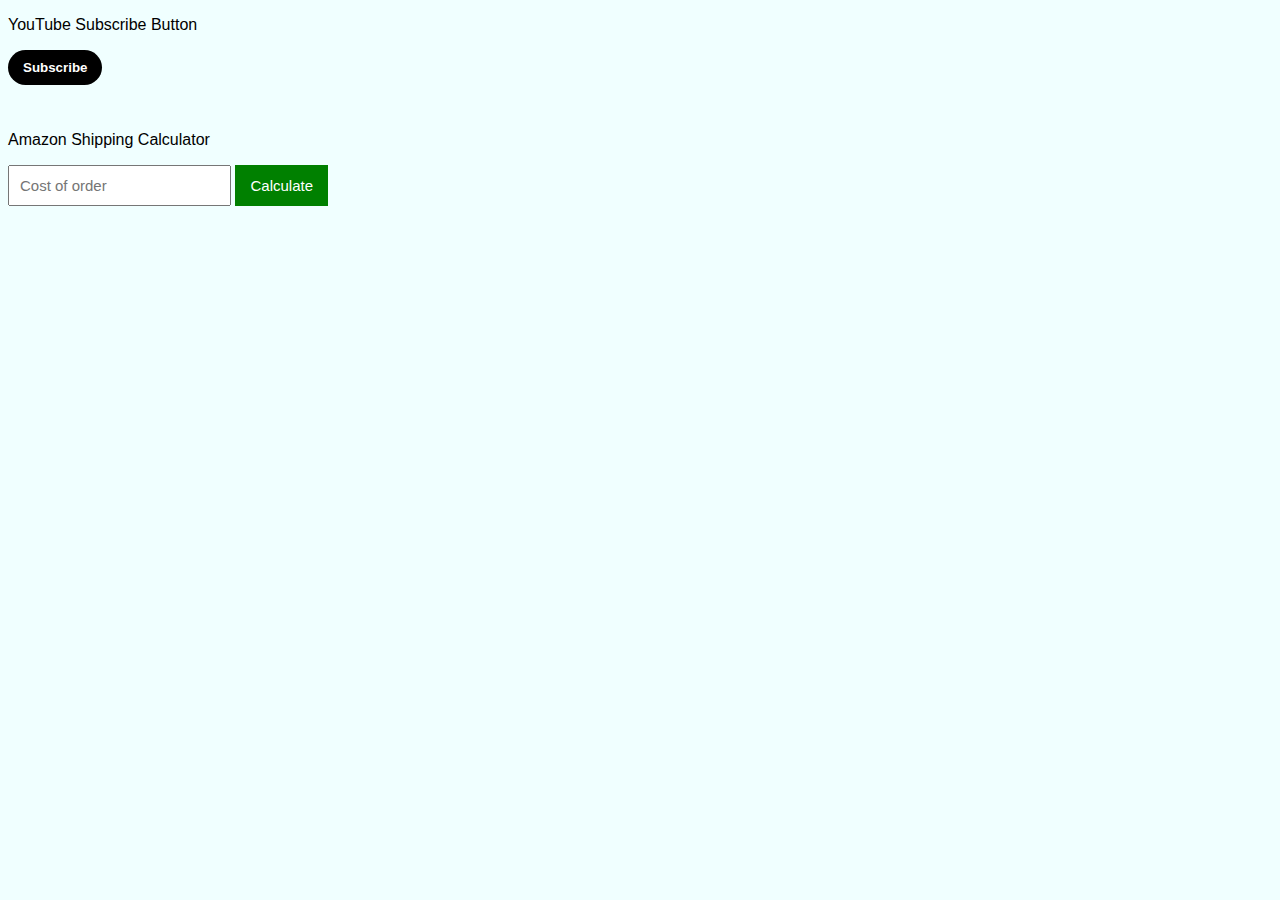
<file: index.html>
<!DOCTYPE html>
<html>
  <head>
    <title>DOM Projects</title>
    <link href="style/basic-project.css" rel="stylesheet">
  </head>
  <body>
    <p>YouTube Subscribe Button</p>
    <button onclick="
      subscribe();
    " class="js-subscribe-button subscribe-button">
      Subscribe
    </button>

    <p>Amazon Shipping Calculator</p>
    <input placeholder="Cost of order" class="js-cost-input cost-input" onkeydown="
      handleCostKeydown(event);
    ">
    <button onclick="
      calculateTotal();
    " class="calculate-button">Calculate</button>
    <p class="js-total-cost"></p>

    <script>

      function handleCostKeydown(event) {
        if (event.key === 'Enter') {
          calculateTotal();
        }
      }

      function calculateTotal() {
        const inputElement = document.querySelector('.js-cost-input');
        const cost = Number(inputElement.value) * 100;

        if (cost < 3500) {
          document.querySelector('.js-total-cost')
            .innerHTML = `$${(cost + 1000) / 100}`;
        } else {
          document.querySelector('.js-total-cost')
            .innerHTML = `$${cost / 100}`;
        }
      }

      function subscribe() {
        const buttonElement = document.querySelector('.js-subscribe-button');

        if (buttonElement.innerText === 'Subscribe') {
          buttonElement.innerHTML = 'Subscribed';
          buttonElement.classList.add('is-subscribed')
        } else {
          buttonElement.innerHTML = 'Subscribe';
          buttonElement.classList.remove('is-subscribed');
        }
      }
      

    </script>
  </body>
</html>
</file>
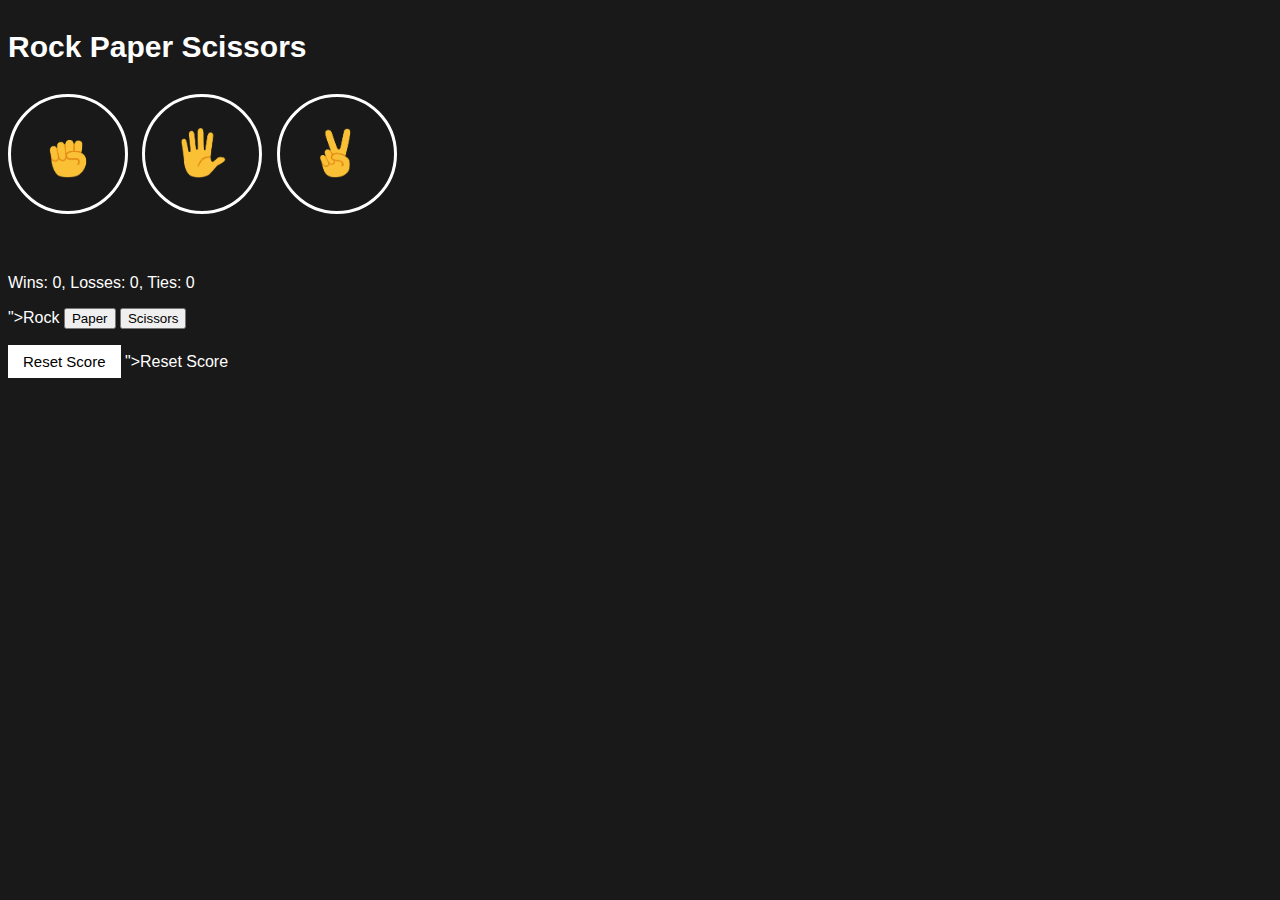
<file: 09-rock-paper-scissors.html>
<!DOCTYPE html>
<html>
  <head>
    <title>Rock Paper Scissors</title>
    <link href="style/game.css" rel="stylesheet">
  </head>
  <body>
    <p class="title">Rock Paper Scissors</p>
    <button onclick="
      playGame('rock');
    " class="move-button"><img src="images/rock-emoji.png" class="move-icon"></button>

    <button onclick="
      playGame('paper');
    " class="move-button"><img src="images/paper-emoji.png" class="move-icon"></button>

    <button onclick="
      playGame('scissors');
    " class="move-button"><img src="images/scissors-emoji.png" class="move-icon"></button>

    <p class="js-result result"></p>
    <p class="js-moves"></p>
    <p class="js-score score"></p>
    ">Rock</button>

    <button onclick="
      playGame('paper');
    ">Paper</button>

    <button onclick="
      playGame('scissors');
    ">Scissors</button>

    <p class="js-result"></p>
    <p class="js-moves"></p>
    <p class="js-score"></p>


    <button onclick="
      score.wins = 0;
      score.losses = 0;
      score.ties = 0;
      localStorage.removeItem('score');
      updateScoreElement();
    " class="reset-score-button">Reset Score</button>

    <script src="javascript/09-rock-paper-scissors.js"></script>
    ">Reset Score</button>

    <script>
      let score = JSON.parse(localStorage.getItem('score')) || {
        wins: 0,
        losses: 0,
        ties: 0
      };

      updateScoreElement();

      /*
      if (!score) {
        score = {
          wins: 0,
          losses: 0,
          ties: 0
        };
      }
      */

      function playGame(playerMove) {
        const computerMove = pickComputerMove();

        let result = '';

        if (playerMove === 'scissors') {
          if (computerMove === 'rock') {
            result = 'You lose.';
          } else if (computerMove === 'paper') {
            result = 'You win.';
          } else if (computerMove === 'scissors') {
            result = 'Tie.';
          }

        } else if (playerMove === 'paper') {
          if (computerMove === 'rock') {
            result = 'You win.';
          } else if (computerMove === 'paper') {
            result = 'Tie.';
          } else if (computerMove === 'scissors') {
            result = 'You lose.';
          }
          
        } else if (playerMove === 'rock') {
          if (computerMove === 'rock') {
            result = 'Tie.';
          } else if (computerMove === 'paper') {
            result = 'You lose.';
          } else if (computerMove === 'scissors') {
            result = 'You win.';
          }
        }

        if (result === 'You win.') {
          score.wins += 1;
        } else if (result === 'You lose.') {
          score.losses += 1;
        } else if (result === 'Tie.') {
          score.ties += 1;
        }

        localStorage.setItem('score', JSON.stringify(score));

        updateScoreElement();

        document.querySelector('.js-result').innerHTML = result;

        document.querySelector('.js-moves').innerHTML = `You ${playerMove} - ${computerMove} Computer`;
      }

      function updateScoreElement() {
        document.querySelector('.js-score')
          .innerHTML = `Wins: ${score.wins}, Losses: ${score.losses}, Ties: ${score.ties}`;
      }

      function pickComputerMove() {
        const randomNumber = Math.random();

        let computerMove = '';

        if (randomNumber >= 0 && randomNumber < 1 / 3) {
          computerMove = 'rock';
        } else if (randomNumber >= 1 / 3 && randomNumber < 2 / 3) {
          computerMove = 'paper';
        } else if (randomNumber >= 2 / 3 && randomNumber < 1) {
          computerMove = 'scissors';
        }

        return computerMove;
      }
    </script>
  </body>
</html>
</file>
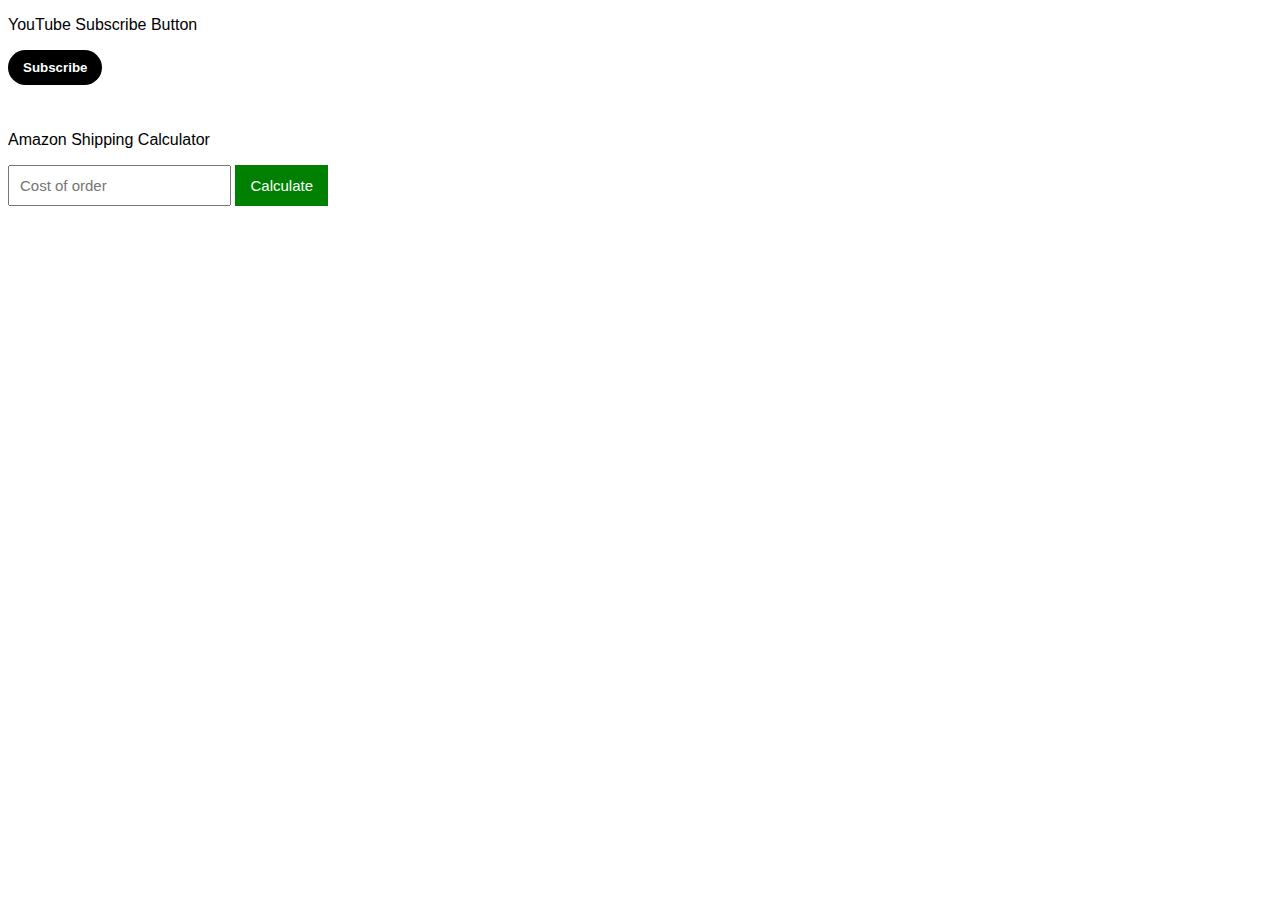
<file: 10h-exercise.html>
<!DOCTYPE html>
<html lang="en">
<head>
  <meta charset="UTF-8">
  <meta name="viewport" content="width=device-width, initial-scale=1.0">
  <title>10h-exercise</title>
  <link href="style/10h-exercise.css" rel="stylesheet">
</head>
<body>
  <p>YouTube Subscribe Button</p>
  <button onclick="
    subscribe();
    " class="js-subscribe-button subscribe-button">
    Subscribe
  </button>

  <p>Amazon Shipping Calculator</p>
  <input placeholder="Cost of order" class="js-cost-input cost-input" onkeydown="
    handleCostKeydown(event);
  ">
  <button onclick="
    calculateTotal();
    " class="calculate-button">Calculate</button>
  <p class="js-total-cost"></p>

  <script src="javascript/10h-exercise.js"></script>
</body>
</html>
</file>
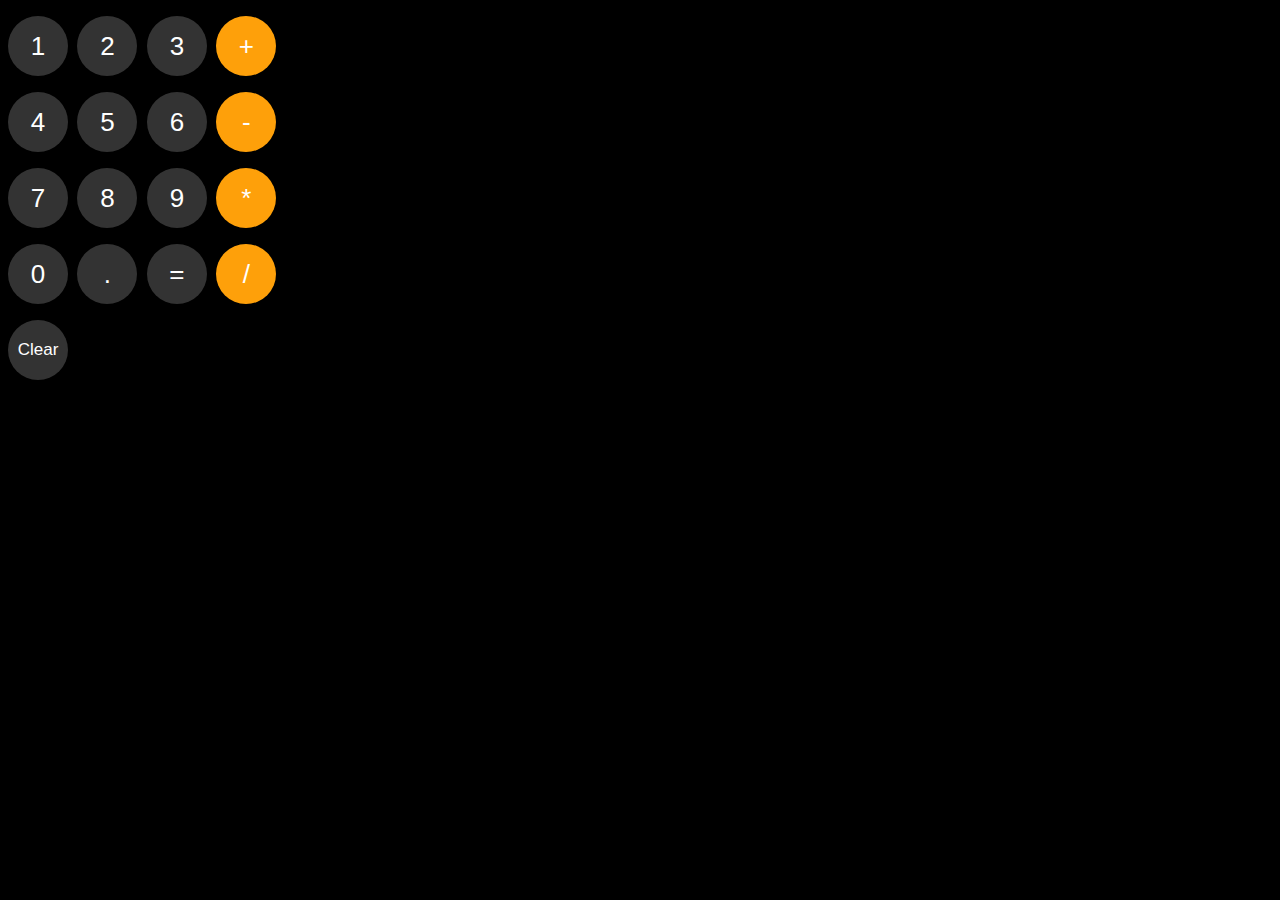
<file: 10j-exercise.html>
<!DOCTYPE html>
<html>
  <head>
  <title>10j exercise</title>
  <link href="style/10j-exercise.css" rel="stylesheet">
  </head>
  <body>
    <!-- Create an element to display the calculation. -->
    <p class="js-calculation calculation"></p>

    <p>
      <button onclick="
        updateCalculation('1');
      " class="calculator-button gray-button">1</button>

      <button onclick="
        updateCalculation('2');
      " class="calculator-button gray-button">2</button>

      <button onclick="
        updateCalculation('3');
      " class="calculator-button gray-button">3</button>

      <button onclick="
        updateCalculation(' + ');
      " class="calculator-button orange-button">+</button>
    </p>

    <p>
      <button onclick="
        updateCalculation('4');
      " class="calculator-button gray-button">4</button>

      <button onclick="
        updateCalculation('5');
      " class="calculator-button gray-button">5</button>

      <button onclick="
        updateCalculation('6');
      " class="calculator-button gray-button">6</button>

      <button onclick="
        updateCalculation(' - ');
      " class="calculator-button orange-button">-</button>
    </p>

    <p>
      <button onclick="
        updateCalculation('7');
      " class="calculator-button gray-button">7</button>

      <button onclick="
        updateCalculation('8');
      " class="calculator-button gray-button">8</button>

      <button onclick="
        updateCalculation('9');
      " class="calculator-button gray-button">9</button>

      <button onclick="
        updateCalculation(' * ');
      " class="calculator-button orange-button">*</button>
    </p>

    <p>
      <button onclick="
        updateCalculation('0');
      " class="calculator-button gray-button">0</button>

      <button onclick="
        updateCalculation('.');
      "  class="calculator-button gray-button">.</button>

      <button onclick="
        calculation = eval(calculation);
        
        // Display the calculation on the page
        // instead of console.log
        displayCalculation();

        localStorage.setItem('calculation', calculation);
      " class="calculator-button gray-button">=</button>

      <button onclick="
        updateCalculation(' / ');
      " class="calculator-button orange-button">/</button>
    </p>

    <p>
      <button onclick="
        calculation = '';
        
        // Display the calculation on the page
        // instead of console.log
        displayCalculation();

        localStorage.setItem('calculation', calculation);
      " class="clear-button gray-button calculator-button">Clear</button>
    </p>

    <script src="javascript/10j-exercise.js"></script>
  </body>
</html>
</file>
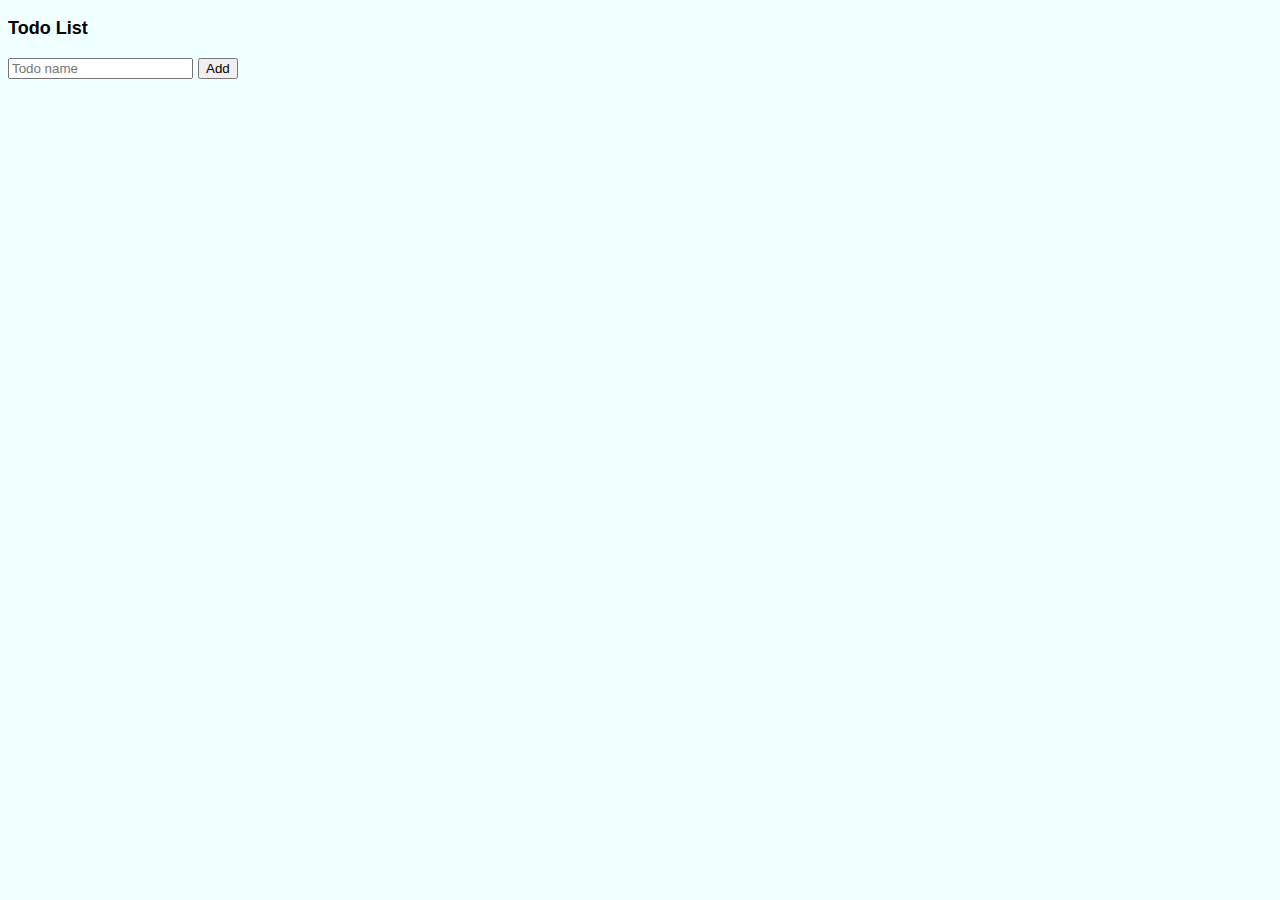
<file: 11a-arrays-loops.html>
<!DOCTYPE html>
<html lang="en">
<head>
  <meta charset="UTF-8">
  <meta name="viewport" content="width=device-width, initial-scale=1.0">
  <title>Arrays and loops</title>
  <link href="style/11a-arrays-loops.css" rel="stylesheet">
</head>
<body>
  <p>Todo List</p>
  <input placeholder="Todo name" class="js-name-input">
  <button onclick="addTodo();">Add</button>

  <div class="js-todo-list"></div>

  

  <script src="javascript/11a-arrays-loops.js"></script>
</body>
</html>
</file>
<file: style/basic-project.css>
body {
  background-color: azure;
  font-family: 'Franklin Gothic Medium', 'Arial Narrow', Arial, sans-serif;
}

.subscribe-button {
  border: none;
  background-color: black;
  color: white;
  padding: 10px;
  padding-left: 15px;
  padding-right: 15px;
  font-weight: bold;
  border-radius: 50px;
  cursor: pointer;
  margin-bottom: 30px;
}

.is-subscribed {
  background-color: rgb(240, 240, 240);
  color: black;
}

.cost-input {
  font-size: 15px;
  padding: 10px;
}

.calculate-button {
  background-color: green;
  color: white;
  border: none;
  font-size: 15px;
  padding: 12px 15px;
  cursor: pointer;
}
</file>
<file: style/game.css>
body {
  background-color: rgb(25, 25, 25);
  color: white;
  font-family: Arial;
  font-family: 'Franklin Gothic Medium', 'Arial Narrow', Arial, sans-serif;
}

.title {
  font-size: 30px;
  font-weight: bold;
}

.move-icon {
  height: 50px;
}

.move-button {
  background-color: transparent;
  border: 3px solid white;
  width: 120px;
  height: 120px;
  border-radius: 60px;
  margin-right: 10px;
  cursor: pointer;
}

.result {
  font-size: 25px;
  font-weight: bold;
  margin-top: 60px;
}

.score {
  margin-top: 50px;
}

.reset-score-button {
  background-color: white;
  border: none;
  font-size: 15px;
  padding: 8px 15px;
  cursor: pointer;
}
</file>
<file: style/10h-exercise.css>
body {
  font-family: Arial;
}

.subscribe-button {
  border: none;
  background-color: black;
  color: white;
  padding-top: 10px;
  padding-bottom: 10px;
  padding-left: 15px;
  padding-right: 15px;
  font-weight: bold;
  border-radius: 50px;
  cursor: pointer;
  margin-bottom: 30px;
}

.is-subscribed {
  background-color: rgb(240, 240, 240);
  color: black;
}

.cost-input {
  font-size: 15px;
  /*
  padding-top: 10px;
  padding-bottom: 10px;
  padding-left: 10px;
  padding-right: 10px;
  */
  padding: 10px;
}

.calculate-button {
  background-color: green;
  color: white;
  border: none;
  font-size: 15px;
  padding: 12px 15px;
  cursor: pointer;
}

.error-cost-message {
  color: red;
}
</file>
<file: style/10j-exercise.css>
body {
  font-family: Arial;
  background-color: black;
}

.calculation {
  color: white;
  font-size: 45px;
  margin-top: 15px;
  margin-bottom: 5px;
}

.calculator-button {
  height: 60px;
  width: 60px;
  border-radius: 60px;
  border: none;
  font-size: 26px;
  cursor: pointer;
  margin-right: 5px;
}

.gray-button {
  background-color: rgb(51, 51, 51);
  color: white;
}

.orange-button {
  background-color: rgb(254, 160, 10);
  color: white;
}

.clear-button {
  font-size: 17px;
}
</file>
<file: style/11a-arrays-loops.css>
body {
  background-color: azure;
  font-family: Arial;
  font-weight: bold;
  font-size: large;
}
</file>
